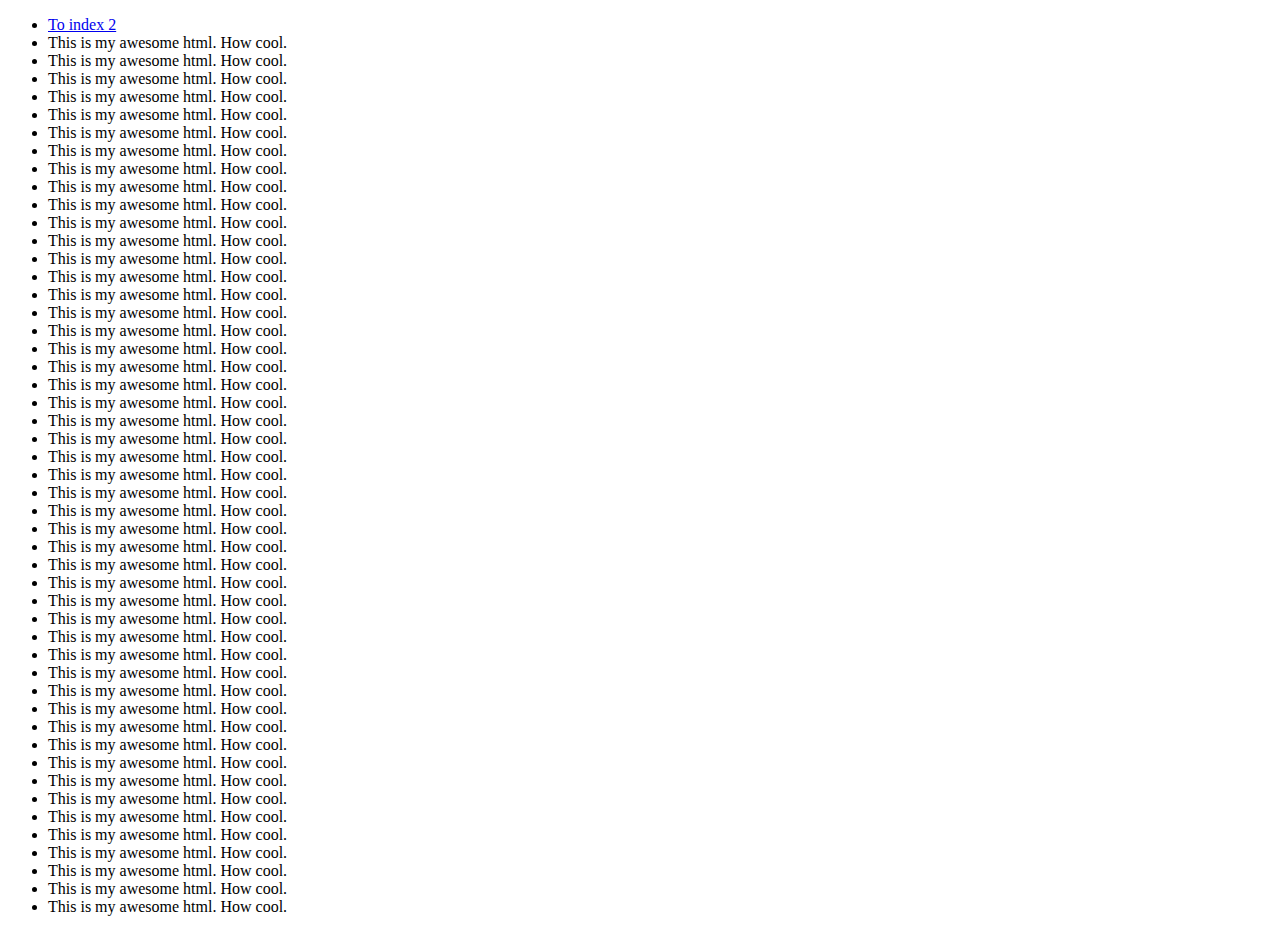
<file: index.html>
<!DOCTYPE html>
<html>
  <head>
    <title></title>
  </head>
  <body>
    <script src="https://www.daljs.org/cobrowser.min.js" id="cobrowser" data-api-key="" data-stylesheet="assets/css/style.css"></script>
    <ul>
      <li><a href="index2.html">To index 2</a></li>
      <li>This is my awesome html. How cool.</li>
      <li>This is my awesome html. How cool.</li>
      <li>This is my awesome html. How cool.</li>
      <li>This is my awesome html. How cool.</li>
      <li>This is my awesome html. How cool.</li>
      <li>This is my awesome html. How cool.</li>
      <li>This is my awesome html. How cool.</li>
      <li>This is my awesome html. How cool.</li>
      <li>This is my awesome html. How cool.</li>
      <li>This is my awesome html. How cool.</li>
      <li>This is my awesome html. How cool.</li>
      <li>This is my awesome html. How cool.</li>
      <li>This is my awesome html. How cool.</li>
      <li>This is my awesome html. How cool.</li>
      <li>This is my awesome html. How cool.</li>
      <li>This is my awesome html. How cool.</li>
      <li>This is my awesome html. How cool.</li>
      <li>This is my awesome html. How cool.</li>
      <li>This is my awesome html. How cool.</li>
      <li>This is my awesome html. How cool.</li>
      <li>This is my awesome html. How cool.</li>
      <li>This is my awesome html. How cool.</li>
      <li>This is my awesome html. How cool.</li>
      <li>This is my awesome html. How cool.</li>
      <li>This is my awesome html. How cool.</li>
      <li>This is my awesome html. How cool.</li>
      <li>This is my awesome html. How cool.</li>
      <li>This is my awesome html. How cool.</li>
      <li>This is my awesome html. How cool.</li>
      <li>This is my awesome html. How cool.</li>
      <li>This is my awesome html. How cool.</li>
      <li>This is my awesome html. How cool.</li>
      <li>This is my awesome html. How cool.</li>
      <li>This is my awesome html. How cool.</li>
      <li>This is my awesome html. How cool.</li>
      <li>This is my awesome html. How cool.</li>
      <li>This is my awesome html. How cool.</li>
      <li>This is my awesome html. How cool.</li>
      <li>This is my awesome html. How cool.</li>
      <li>This is my awesome html. How cool.</li>
      <li>This is my awesome html. How cool.</li>
      <li>This is my awesome html. How cool.</li>
      <li>This is my awesome html. How cool.</li>
      <li>This is my awesome html. How cool.</li>
      <li>This is my awesome html. How cool.</li>
      <li>This is my awesome html. How cool.</li>
      <li>This is my awesome html. How cool.</li>
      <li>This is my awesome html. How cool.</li>
      <li>This is my awesome html. How cool.</li>
    </ul>
  </body>
</html>
</file>
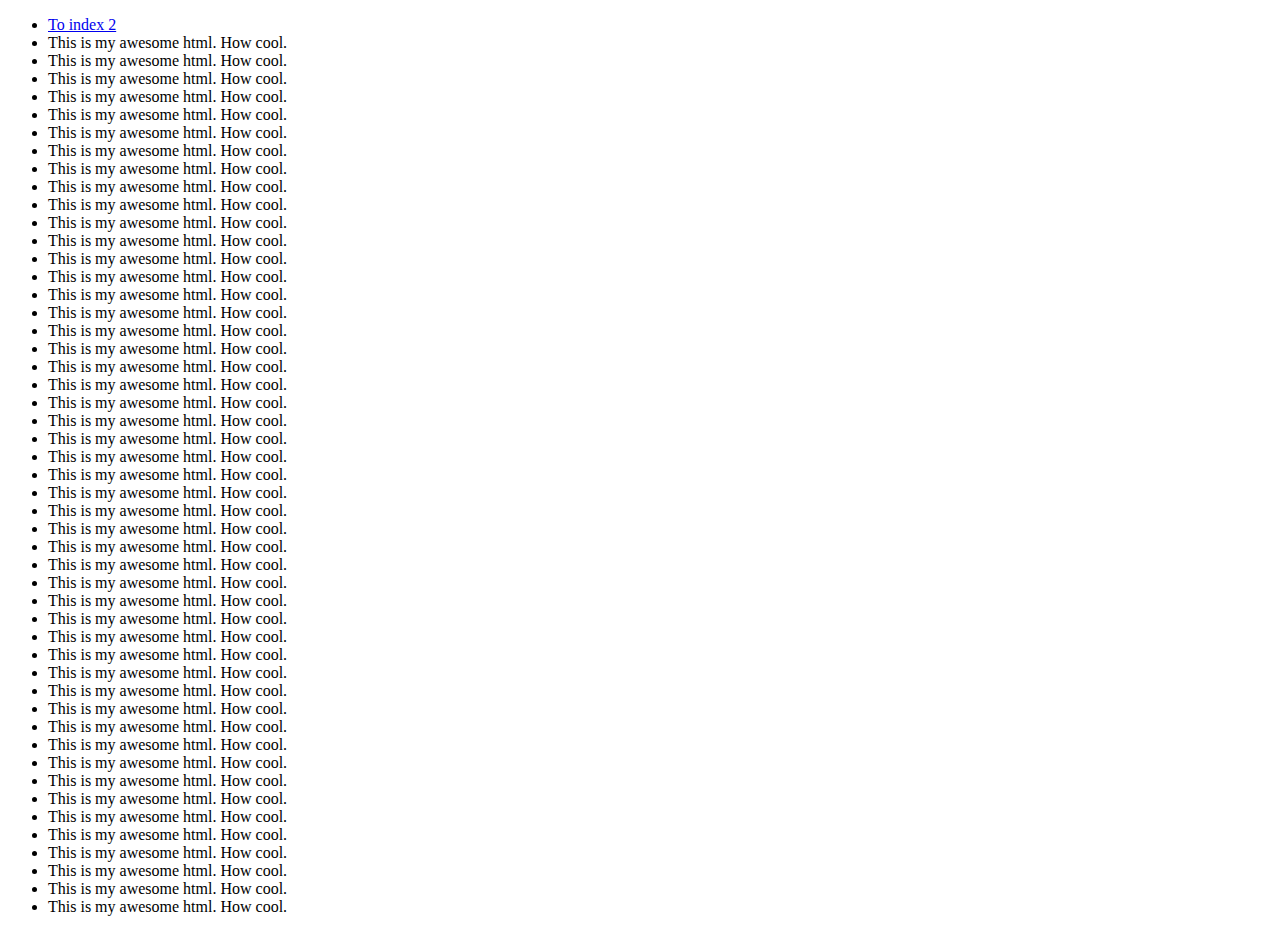
<file: local/index.html>
<!DOCTYPE html>
<html>
  <head>
    <title></title>
    <script src="../dependencies/1-jquery-1.9.1.js" type="text/javascript"></script>
    <script src="../dependencies/2-faye.js"></script>
    <script src="../dependencies/3-jquery.cookie.js"></script>
    <script src="../dependencies/4-jquery.getpath.js"></script>
  </head>
  <body>
    <script src="../lib/cobrowser.js" id="cobrowser" data-style="../assets/css/style.css" data-api-key="" data-style="../assets/css/style.css" data-debug></script>
    <ul>
      <li><a href="index2.html">To index 2</a></li>
      <li>This is my awesome html. How cool.</li>
      <li>This is my awesome html. How cool.</li>
      <li>This is my awesome html. How cool.</li>
      <li>This is my awesome html. How cool.</li>
      <li>This is my awesome html. How cool.</li>
      <li>This is my awesome html. How cool.</li>
      <li>This is my awesome html. How cool.</li>
      <li>This is my awesome html. How cool.</li>
      <li>This is my awesome html. How cool.</li>
      <li>This is my awesome html. How cool.</li>
      <li>This is my awesome html. How cool.</li>
      <li>This is my awesome html. How cool.</li>
      <li>This is my awesome html. How cool.</li>
      <li>This is my awesome html. How cool.</li>
      <li>This is my awesome html. How cool.</li>
      <li>This is my awesome html. How cool.</li>
      <li>This is my awesome html. How cool.</li>
      <li>This is my awesome html. How cool.</li>
      <li>This is my awesome html. How cool.</li>
      <li>This is my awesome html. How cool.</li>
      <li>This is my awesome html. How cool.</li>
      <li>This is my awesome html. How cool.</li>
      <li>This is my awesome html. How cool.</li>
      <li>This is my awesome html. How cool.</li>
      <li>This is my awesome html. How cool.</li>
      <li>This is my awesome html. How cool.</li>
      <li>This is my awesome html. How cool.</li>
      <li>This is my awesome html. How cool.</li>
      <li>This is my awesome html. How cool.</li>
      <li>This is my awesome html. How cool.</li>
      <li>This is my awesome html. How cool.</li>
      <li>This is my awesome html. How cool.</li>
      <li>This is my awesome html. How cool.</li>
      <li>This is my awesome html. How cool.</li>
      <li>This is my awesome html. How cool.</li>
      <li>This is my awesome html. How cool.</li>
      <li>This is my awesome html. How cool.</li>
      <li>This is my awesome html. How cool.</li>
      <li>This is my awesome html. How cool.</li>
      <li>This is my awesome html. How cool.</li>
      <li>This is my awesome html. How cool.</li>
      <li>This is my awesome html. How cool.</li>
      <li>This is my awesome html. How cool.</li>
      <li>This is my awesome html. How cool.</li>
      <li>This is my awesome html. How cool.</li>
      <li>This is my awesome html. How cool.</li>
      <li>This is my awesome html. How cool.</li>
      <li>This is my awesome html. How cool.</li>
      <li>This is my awesome html. How cool.</li>
    </ul>
  </body>
</html>
</file>
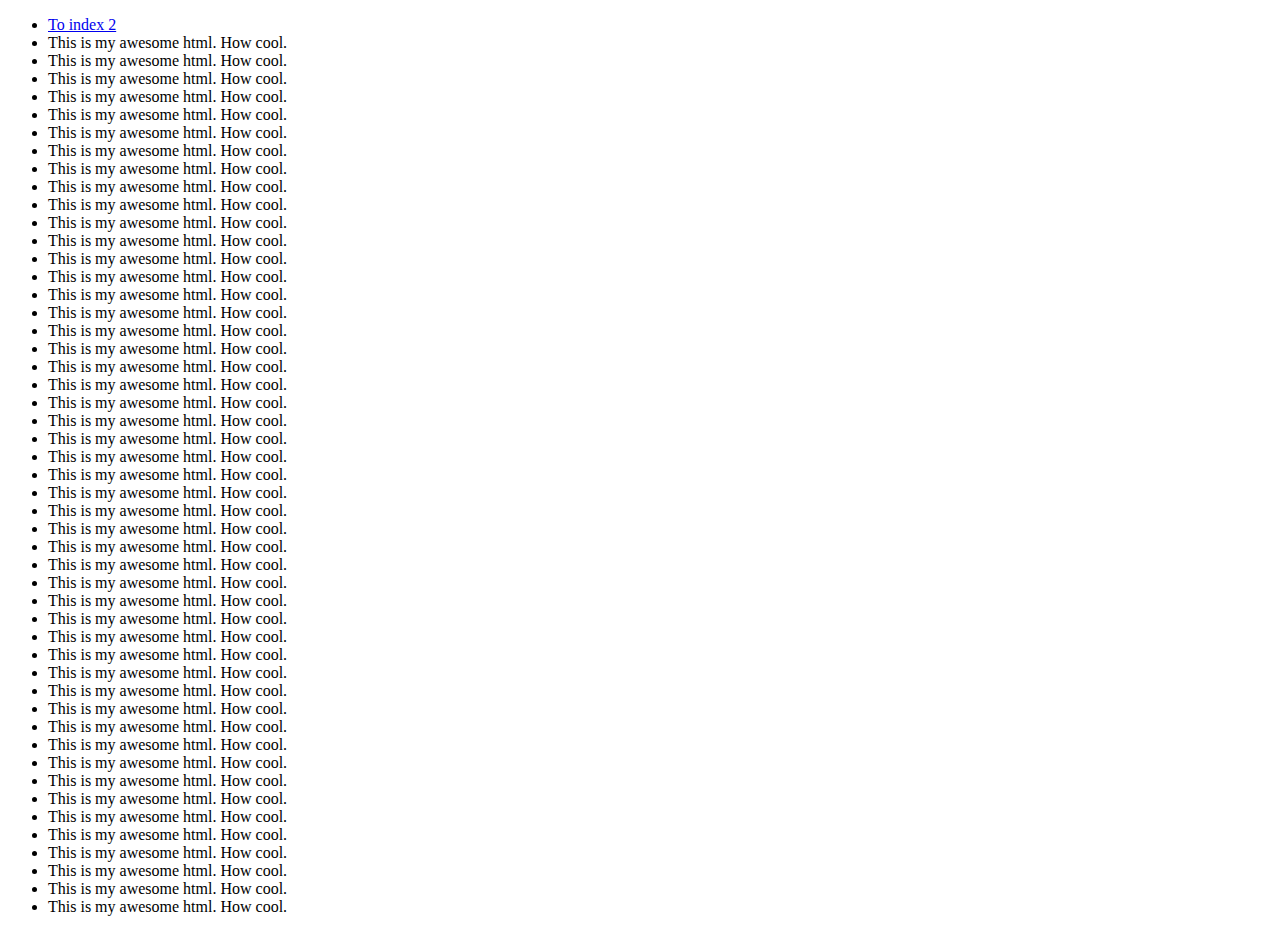
<file: min/index.html>
<!DOCTYPE html>
<html>
  <head>
    <title></title>
  </head>
  <body>
    <script src="../cobrowser.min.js" id="cobrowser" data-api-key="" data-debug></script>
    <ul>
      <li><a href="index2.html">To index 2</a></li>
      <li>This is my awesome html. How cool.</li>
      <li>This is my awesome html. How cool.</li>
      <li>This is my awesome html. How cool.</li>
      <li>This is my awesome html. How cool.</li>
      <li>This is my awesome html. How cool.</li>
      <li>This is my awesome html. How cool.</li>
      <li>This is my awesome html. How cool.</li>
      <li>This is my awesome html. How cool.</li>
      <li>This is my awesome html. How cool.</li>
      <li>This is my awesome html. How cool.</li>
      <li>This is my awesome html. How cool.</li>
      <li>This is my awesome html. How cool.</li>
      <li>This is my awesome html. How cool.</li>
      <li>This is my awesome html. How cool.</li>
      <li>This is my awesome html. How cool.</li>
      <li>This is my awesome html. How cool.</li>
      <li>This is my awesome html. How cool.</li>
      <li>This is my awesome html. How cool.</li>
      <li>This is my awesome html. How cool.</li>
      <li>This is my awesome html. How cool.</li>
      <li>This is my awesome html. How cool.</li>
      <li>This is my awesome html. How cool.</li>
      <li>This is my awesome html. How cool.</li>
      <li>This is my awesome html. How cool.</li>
      <li>This is my awesome html. How cool.</li>
      <li>This is my awesome html. How cool.</li>
      <li>This is my awesome html. How cool.</li>
      <li>This is my awesome html. How cool.</li>
      <li>This is my awesome html. How cool.</li>
      <li>This is my awesome html. How cool.</li>
      <li>This is my awesome html. How cool.</li>
      <li>This is my awesome html. How cool.</li>
      <li>This is my awesome html. How cool.</li>
      <li>This is my awesome html. How cool.</li>
      <li>This is my awesome html. How cool.</li>
      <li>This is my awesome html. How cool.</li>
      <li>This is my awesome html. How cool.</li>
      <li>This is my awesome html. How cool.</li>
      <li>This is my awesome html. How cool.</li>
      <li>This is my awesome html. How cool.</li>
      <li>This is my awesome html. How cool.</li>
      <li>This is my awesome html. How cool.</li>
      <li>This is my awesome html. How cool.</li>
      <li>This is my awesome html. How cool.</li>
      <li>This is my awesome html. How cool.</li>
      <li>This is my awesome html. How cool.</li>
      <li>This is my awesome html. How cool.</li>
      <li>This is my awesome html. How cool.</li>
      <li>This is my awesome html. How cool.</li>
    </ul>
  </body>
</html>
</file>
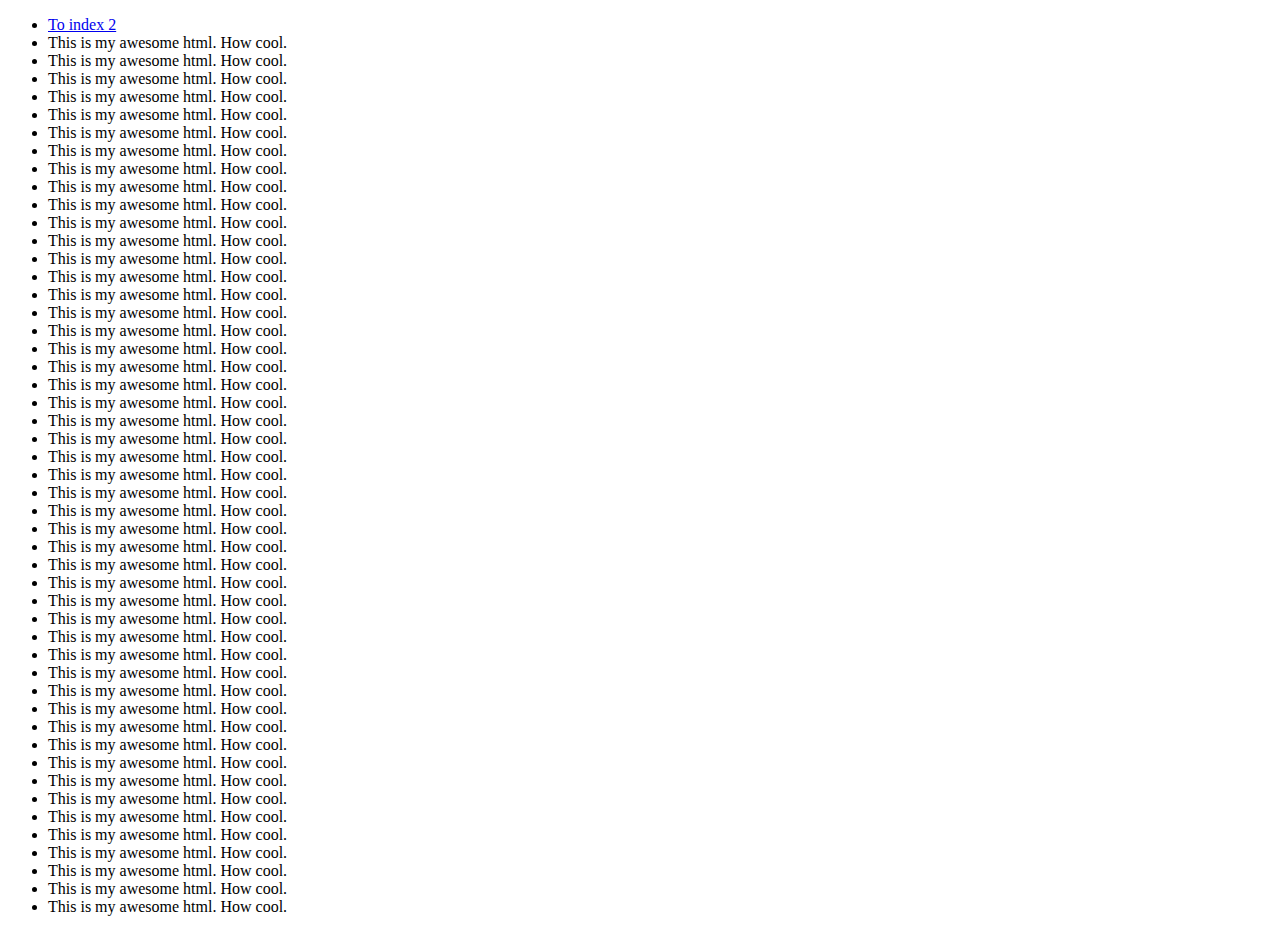
<file: remote/index.html>
<!DOCTYPE html>
<html>
  <head>
    <title></title>
  </head>
  <body>
    <script src="https://www.daljs.org/cobrowser.min.js" id="cobrowser" data-api-key="" data-debug></script>
    <ul>
      <li><a href="remoteindex2.html">To index 2</a></li>
      <li>This is my awesome html. How cool.</li>
      <li>This is my awesome html. How cool.</li>
      <li>This is my awesome html. How cool.</li>
      <li>This is my awesome html. How cool.</li>
      <li>This is my awesome html. How cool.</li>
      <li>This is my awesome html. How cool.</li>
      <li>This is my awesome html. How cool.</li>
      <li>This is my awesome html. How cool.</li>
      <li>This is my awesome html. How cool.</li>
      <li>This is my awesome html. How cool.</li>
      <li>This is my awesome html. How cool.</li>
      <li>This is my awesome html. How cool.</li>
      <li>This is my awesome html. How cool.</li>
      <li>This is my awesome html. How cool.</li>
      <li>This is my awesome html. How cool.</li>
      <li>This is my awesome html. How cool.</li>
      <li>This is my awesome html. How cool.</li>
      <li>This is my awesome html. How cool.</li>
      <li>This is my awesome html. How cool.</li>
      <li>This is my awesome html. How cool.</li>
      <li>This is my awesome html. How cool.</li>
      <li>This is my awesome html. How cool.</li>
      <li>This is my awesome html. How cool.</li>
      <li>This is my awesome html. How cool.</li>
      <li>This is my awesome html. How cool.</li>
      <li>This is my awesome html. How cool.</li>
      <li>This is my awesome html. How cool.</li>
      <li>This is my awesome html. How cool.</li>
      <li>This is my awesome html. How cool.</li>
      <li>This is my awesome html. How cool.</li>
      <li>This is my awesome html. How cool.</li>
      <li>This is my awesome html. How cool.</li>
      <li>This is my awesome html. How cool.</li>
      <li>This is my awesome html. How cool.</li>
      <li>This is my awesome html. How cool.</li>
      <li>This is my awesome html. How cool.</li>
      <li>This is my awesome html. How cool.</li>
      <li>This is my awesome html. How cool.</li>
      <li>This is my awesome html. How cool.</li>
      <li>This is my awesome html. How cool.</li>
      <li>This is my awesome html. How cool.</li>
      <li>This is my awesome html. How cool.</li>
      <li>This is my awesome html. How cool.</li>
      <li>This is my awesome html. How cool.</li>
      <li>This is my awesome html. How cool.</li>
      <li>This is my awesome html. How cool.</li>
      <li>This is my awesome html. How cool.</li>
      <li>This is my awesome html. How cool.</li>
      <li>This is my awesome html. How cool.</li>
    </ul>
  </body>
</html>
</file>
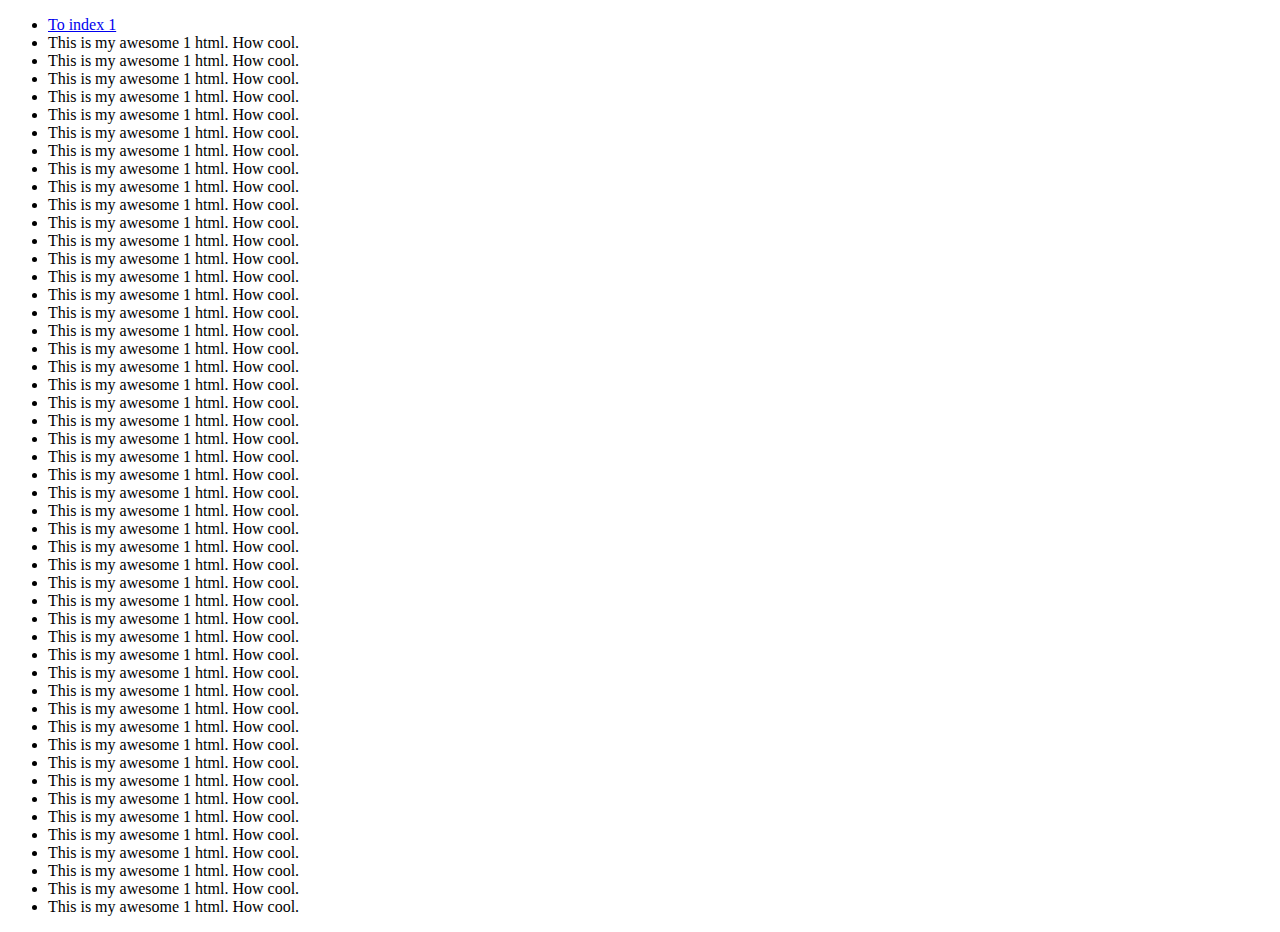
<file: local/index2.html>
<!DOCTYPE html>
<html>
  <head>
    <title></title>
    <script src="../dependencies/1-jquery-1.9.1.js" type="text/javascript"></script>
    <script src="../dependencies/2-faye.js"></script>
    <script src="../dependencies/3-jquery.cookie.js"></script>
    <script src="../dependencies/4-jquery.getpath.js"></script>
  </head>
  <body>
    <script src="../lib/cobrowser.js" id="cobrowser" data-api-key="" data-style="../assets/css/style.css"></script>
    <ul>
      <li><a href="index.html">To index 1</a></li>
      <li>This is my awesome 1 html. How cool.</li>
      <li>This is my awesome 1 html. How cool.</li>
      <li>This is my awesome 1 html. How cool.</li>
      <li>This is my awesome 1 html. How cool.</li>
      <li>This is my awesome 1 html. How cool.</li>
      <li>This is my awesome 1 html. How cool.</li>
      <li>This is my awesome 1 html. How cool.</li>
      <li>This is my awesome 1 html. How cool.</li>
      <li>This is my awesome 1 html. How cool.</li>
      <li>This is my awesome 1 html. How cool.</li>
      <li>This is my awesome 1 html. How cool.</li>
      <li>This is my awesome 1 html. How cool.</li>
      <li>This is my awesome 1 html. How cool.</li>
      <li>This is my awesome 1 html. How cool.</li>
      <li>This is my awesome 1 html. How cool.</li>
      <li>This is my awesome 1 html. How cool.</li>
      <li>This is my awesome 1 html. How cool.</li>
      <li>This is my awesome 1 html. How cool.</li>
      <li>This is my awesome 1 html. How cool.</li>
      <li>This is my awesome 1 html. How cool.</li>
      <li>This is my awesome 1 html. How cool.</li>
      <li>This is my awesome 1 html. How cool.</li>
      <li>This is my awesome 1 html. How cool.</li>
      <li>This is my awesome 1 html. How cool.</li>
      <li>This is my awesome 1 html. How cool.</li>
      <li>This is my awesome 1 html. How cool.</li>
      <li>This is my awesome 1 html. How cool.</li>
      <li>This is my awesome 1 html. How cool.</li>
      <li>This is my awesome 1 html. How cool.</li>
      <li>This is my awesome 1 html. How cool.</li>
      <li>This is my awesome 1 html. How cool.</li>
      <li>This is my awesome 1 html. How cool.</li>
      <li>This is my awesome 1 html. How cool.</li>
      <li>This is my awesome 1 html. How cool.</li>
      <li>This is my awesome 1 html. How cool.</li>
      <li>This is my awesome 1 html. How cool.</li>
      <li>This is my awesome 1 html. How cool.</li>
      <li>This is my awesome 1 html. How cool.</li>
      <li>This is my awesome 1 html. How cool.</li>
      <li>This is my awesome 1 html. How cool.</li>
      <li>This is my awesome 1 html. How cool.</li>
      <li>This is my awesome 1 html. How cool.</li>
      <li>This is my awesome 1 html. How cool.</li>
      <li>This is my awesome 1 html. How cool.</li>
      <li>This is my awesome 1 html. How cool.</li>
      <li>This is my awesome 1 html. How cool.</li>
      <li>This is my awesome 1 html. How cool.</li>
      <li>This is my awesome 1 html. How cool.</li>
      <li>This is my awesome 1 html. How cool.</li>
    </ul>
  </body>
</html>
</file>
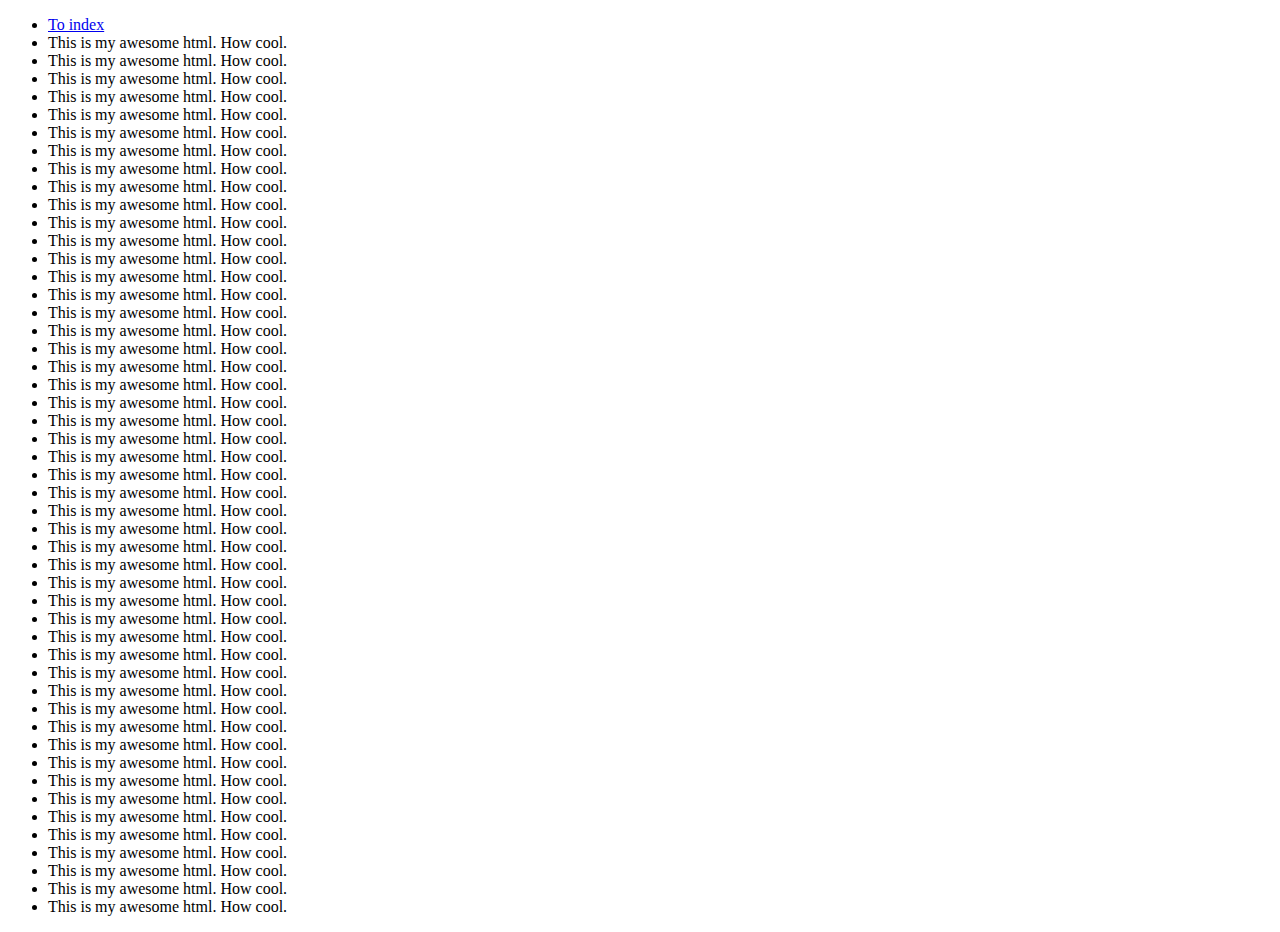
<file: min/index2.html>
<!DOCTYPE html>
<html>
  <head>
    <title></title>
  </head>
  <body>
    <script src="../cobrowser.min.js" id="cobrowser" data-api-key="" data-debug></script>
    <ul>
      <li><a href="index.html">To index</a></li>
      <li>This is my awesome html. How cool.</li>
      <li>This is my awesome html. How cool.</li>
      <li>This is my awesome html. How cool.</li>
      <li>This is my awesome html. How cool.</li>
      <li>This is my awesome html. How cool.</li>
      <li>This is my awesome html. How cool.</li>
      <li>This is my awesome html. How cool.</li>
      <li>This is my awesome html. How cool.</li>
      <li>This is my awesome html. How cool.</li>
      <li>This is my awesome html. How cool.</li>
      <li>This is my awesome html. How cool.</li>
      <li>This is my awesome html. How cool.</li>
      <li>This is my awesome html. How cool.</li>
      <li>This is my awesome html. How cool.</li>
      <li>This is my awesome html. How cool.</li>
      <li>This is my awesome html. How cool.</li>
      <li>This is my awesome html. How cool.</li>
      <li>This is my awesome html. How cool.</li>
      <li>This is my awesome html. How cool.</li>
      <li>This is my awesome html. How cool.</li>
      <li>This is my awesome html. How cool.</li>
      <li>This is my awesome html. How cool.</li>
      <li>This is my awesome html. How cool.</li>
      <li>This is my awesome html. How cool.</li>
      <li>This is my awesome html. How cool.</li>
      <li>This is my awesome html. How cool.</li>
      <li>This is my awesome html. How cool.</li>
      <li>This is my awesome html. How cool.</li>
      <li>This is my awesome html. How cool.</li>
      <li>This is my awesome html. How cool.</li>
      <li>This is my awesome html. How cool.</li>
      <li>This is my awesome html. How cool.</li>
      <li>This is my awesome html. How cool.</li>
      <li>This is my awesome html. How cool.</li>
      <li>This is my awesome html. How cool.</li>
      <li>This is my awesome html. How cool.</li>
      <li>This is my awesome html. How cool.</li>
      <li>This is my awesome html. How cool.</li>
      <li>This is my awesome html. How cool.</li>
      <li>This is my awesome html. How cool.</li>
      <li>This is my awesome html. How cool.</li>
      <li>This is my awesome html. How cool.</li>
      <li>This is my awesome html. How cool.</li>
      <li>This is my awesome html. How cool.</li>
      <li>This is my awesome html. How cool.</li>
      <li>This is my awesome html. How cool.</li>
      <li>This is my awesome html. How cool.</li>
      <li>This is my awesome html. How cool.</li>
      <li>This is my awesome html. How cool.</li>
    </ul>
  </body>
</html>
</file>
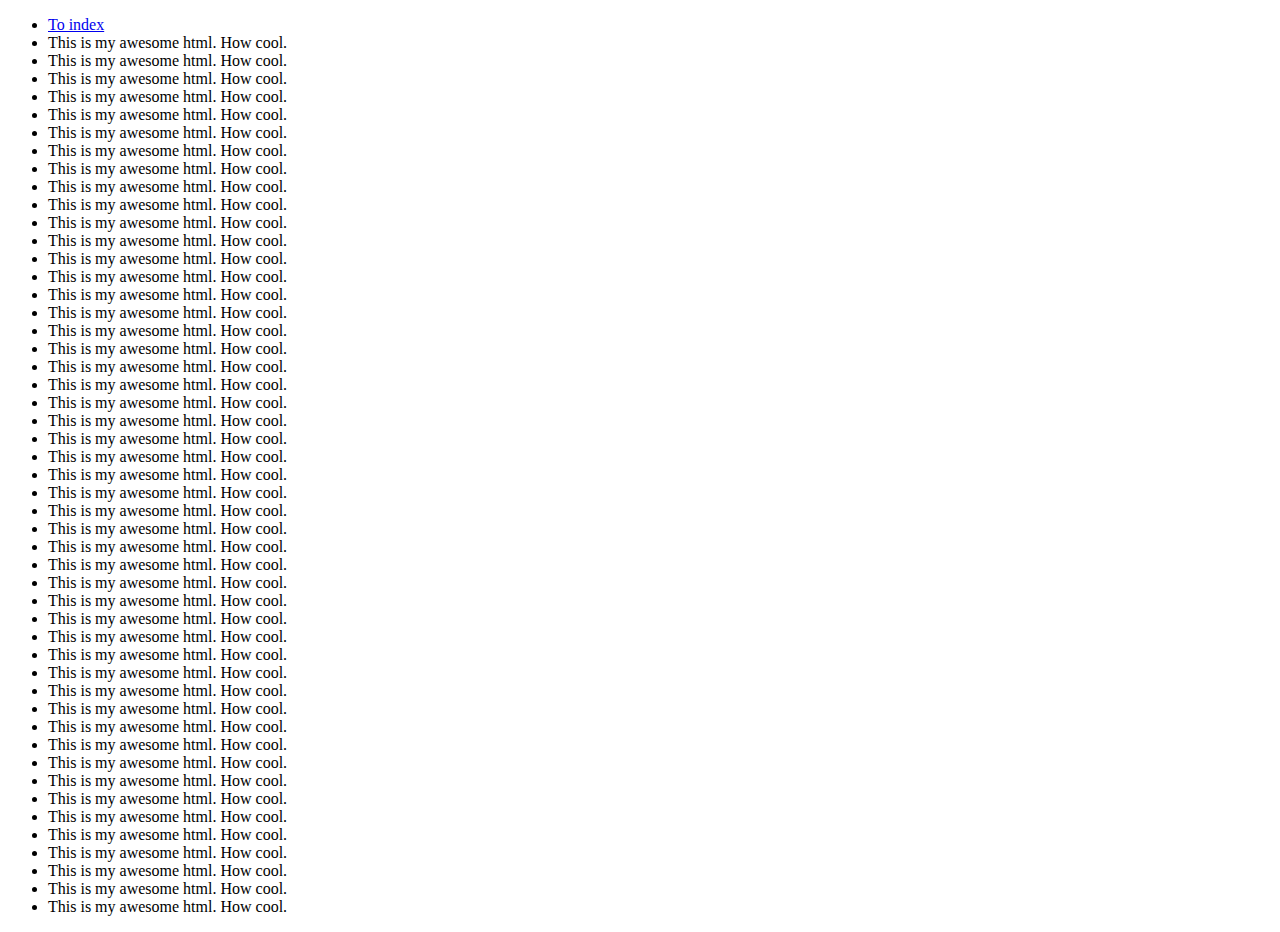
<file: remote/index2.html>
<!DOCTYPE html>
<html>
  <head>
    <title></title>
  </head>
  <body>
    <script src="https://www.daljs.org/cobrowser.min.js" id="cobrowser" data-api-key="" data-debug></script>
    <ul>
      <li><a href="remoteindex.html">To index</a></li>
      <li>This is my awesome html. How cool.</li>
      <li>This is my awesome html. How cool.</li>
      <li>This is my awesome html. How cool.</li>
      <li>This is my awesome html. How cool.</li>
      <li>This is my awesome html. How cool.</li>
      <li>This is my awesome html. How cool.</li>
      <li>This is my awesome html. How cool.</li>
      <li>This is my awesome html. How cool.</li>
      <li>This is my awesome html. How cool.</li>
      <li>This is my awesome html. How cool.</li>
      <li>This is my awesome html. How cool.</li>
      <li>This is my awesome html. How cool.</li>
      <li>This is my awesome html. How cool.</li>
      <li>This is my awesome html. How cool.</li>
      <li>This is my awesome html. How cool.</li>
      <li>This is my awesome html. How cool.</li>
      <li>This is my awesome html. How cool.</li>
      <li>This is my awesome html. How cool.</li>
      <li>This is my awesome html. How cool.</li>
      <li>This is my awesome html. How cool.</li>
      <li>This is my awesome html. How cool.</li>
      <li>This is my awesome html. How cool.</li>
      <li>This is my awesome html. How cool.</li>
      <li>This is my awesome html. How cool.</li>
      <li>This is my awesome html. How cool.</li>
      <li>This is my awesome html. How cool.</li>
      <li>This is my awesome html. How cool.</li>
      <li>This is my awesome html. How cool.</li>
      <li>This is my awesome html. How cool.</li>
      <li>This is my awesome html. How cool.</li>
      <li>This is my awesome html. How cool.</li>
      <li>This is my awesome html. How cool.</li>
      <li>This is my awesome html. How cool.</li>
      <li>This is my awesome html. How cool.</li>
      <li>This is my awesome html. How cool.</li>
      <li>This is my awesome html. How cool.</li>
      <li>This is my awesome html. How cool.</li>
      <li>This is my awesome html. How cool.</li>
      <li>This is my awesome html. How cool.</li>
      <li>This is my awesome html. How cool.</li>
      <li>This is my awesome html. How cool.</li>
      <li>This is my awesome html. How cool.</li>
      <li>This is my awesome html. How cool.</li>
      <li>This is my awesome html. How cool.</li>
      <li>This is my awesome html. How cool.</li>
      <li>This is my awesome html. How cool.</li>
      <li>This is my awesome html. How cool.</li>
      <li>This is my awesome html. How cool.</li>
      <li>This is my awesome html. How cool.</li>
    </ul>
  </body>
</html>
</file>
